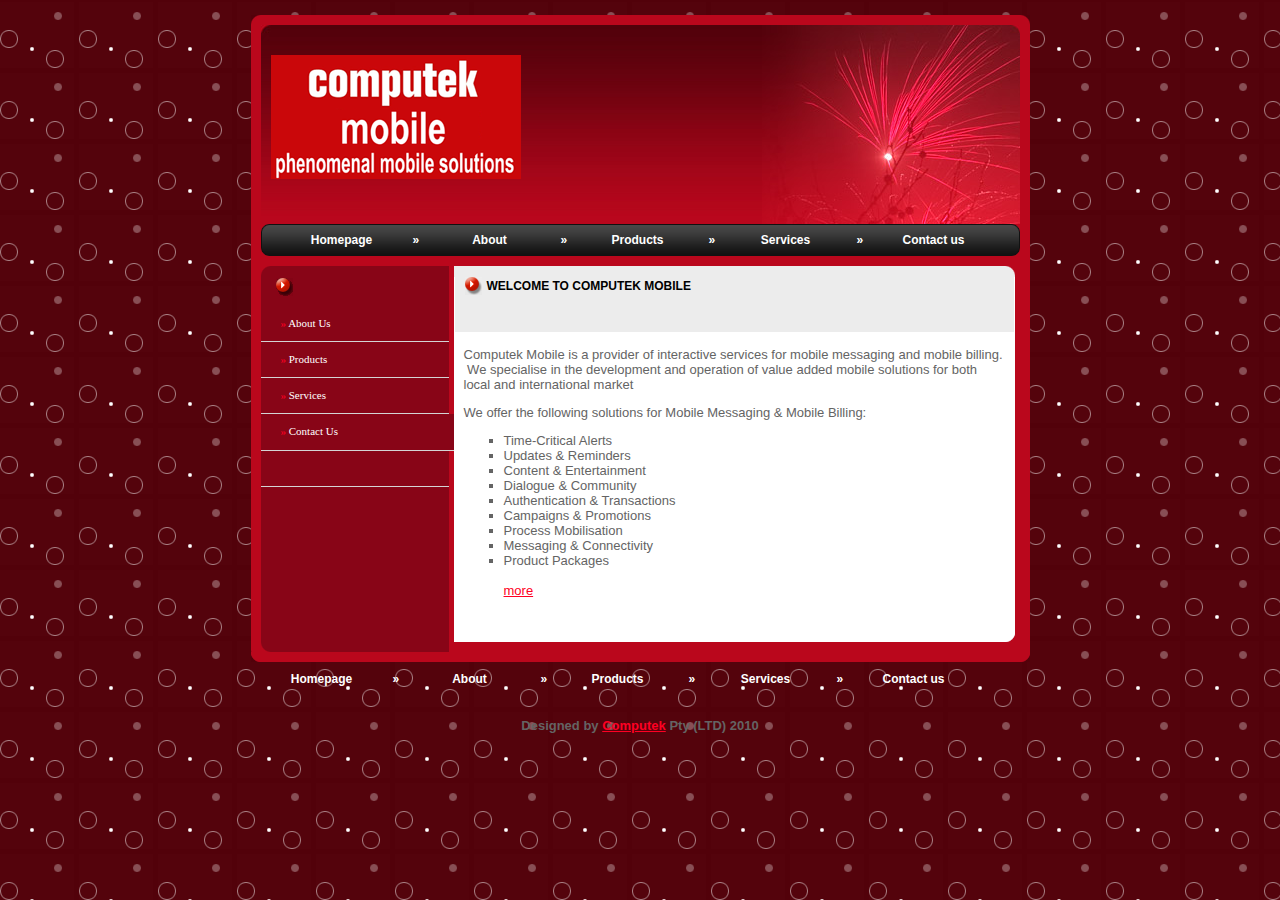
<file: premiumsms/index.html>
<!DOCTYPE html PUBLIC "-//W3C//DTD XHTML 1.0 Transitional//EN" "http://www.w3.org/TR/xhtml1/DTD/xhtml1-transitional.dtd">
<html xmlns="http://www.w3.org/1999/xhtml">
<head>
<meta http-equiv="Content-Type" content="text/html; charset=iso-8859-1" />
<title>.::Computek Mobile::.</title>
<link href="newyear.css" rel="stylesheet" type="text/css" />
</head>

<body>
<center>
<div id="border">
<div id="rc1"></div><div id="rc2"></div>
<div class="white">
<div id="header">
<div id="left">


</div>
<div id="center" style="background-image:url(images/header-bg.jpg); background-repeat:repeat-x;">
<div id="logo-bg"><br>
	<br>
	<img border="0" src="images/Computek_Mobile_Logo.png" width="250" height="124"></div><div id="fireworks">
 <div class="tag">&nbsp;</div>
</div>

</div>
</div>
<div id="links-bg">
<div id="left2"></div><div id="center2">
<div class="toplinks"><a href="index.html">Homepage</a></div>
<div class="sap">�</div>
<div class="toplinks"><a href="About_Us.html">About</a></div>
<div class="sap">�</div>
<div class="toplinks"><a href="Products.html">Products</a></div>
<div class="sap">�</div>
<div class="toplinks"><a href="Services.html">Services</a></div>
<div class="sap">�</div>
<div class="toplinks">
	<a href="Contact_Us.html">Contact us</a></div>
</div><div id="right3"></div>
</div>
</div>
	<div class="white2"><div class="white">

	<div id="left10">
	<div id="rc5"><div class="heading2">&nbsp;</div></div>
	<div class="quicklinks">� <a href="About_Us.html">About 
		Us</a></div>
	<div class="quicklinks">� <a href="Products.html">Products</a></div>
	<div class="quicklinks">� <a href="Services.html">Services</a></div>
	<div class="quicklinks" style="width: 178px; height: 36px">� 
		<a href="Contact_Us.html">Contact Us</a></div>
	<div class="quicklinks">&nbsp;</div>
	</div>

	<div id="center10"></div>
	<div id="right10">
	<div style="clear:both;"><div id="rc7"></div><div id="rc-bg"></div>
	<div id="rc8"></div>
	</div>
	<div class="main2"><div class="heading" style="width: 517px; height: 55px">
		Welcome to Computek mobile</div></div>

	<div class="main">
 <div id="wrapper">
	<div id="conTent">
		<span class="box">
		<div id="in_right">
			<br>
			Computek Mobile is a provider of interactive services for mobile 
			messaging and mobile billing. &nbsp;We specialise in the development and 
			operation of value added mobile solutions for both local and 
			international market<p>We offer the following solutions for Mobile 
			Messaging &amp; Mobile Billing:</p>
			<ul type="square">
				<li>Time-Critical Alerts</li>
				<li>Updates &amp; Reminders</li>
				<li>Content &amp; Entertainment</li>
				<li>Dialogue &amp; Community</li>
				<li>Authentication &amp; Transactions</li>
				<li>Campaigns &amp; Promotions</li>
				<li>Process Mobilisation</li>
				<li>Messaging &amp; Connectivity</li>
				<li>Product Packages<br>
				<br>
				<a href="Services.html">more</a></li>
			</ul>
			</div>
		</span></div>
	</div>
	</div>
	<div style="clear:both;">
	<div id="rc12"></div><div id="rc-bg2"></div>
	<div id="rc13"></div></div><div style="height:20px;"></div>
	</div>
	</div></div>
	<div></div>
	<div id="rc10"></div><div id="rc11"></div>
	<div class="bottom">
<div class="toplinks"><a href="index.html">Homepage</a></div>
<div class="sap">�</div>
<div class="toplinks"><a href="About_Us.html">About</a></div>
<div class="sap">�</div>
<div class="toplinks"><a href="Products.html">Products</a></div>
<div class="sap">�</div>
<div class="toplinks"><a href="Services.html">Services</a></div>
<div class="sap">�</div>
<div class="toplinks">
	<a href="Contact_Us.html">Contact us</a></div>
</div>

<center>
<div style="height:28px; line-height:28px; width:779px; clear:left;"><strong>Designed by 
	<a href="http://www.computek.co.za">Computek</a> Pty (LTD) 2010</strong></div></center>
</div>

</center>
</body>
</html>
</file>
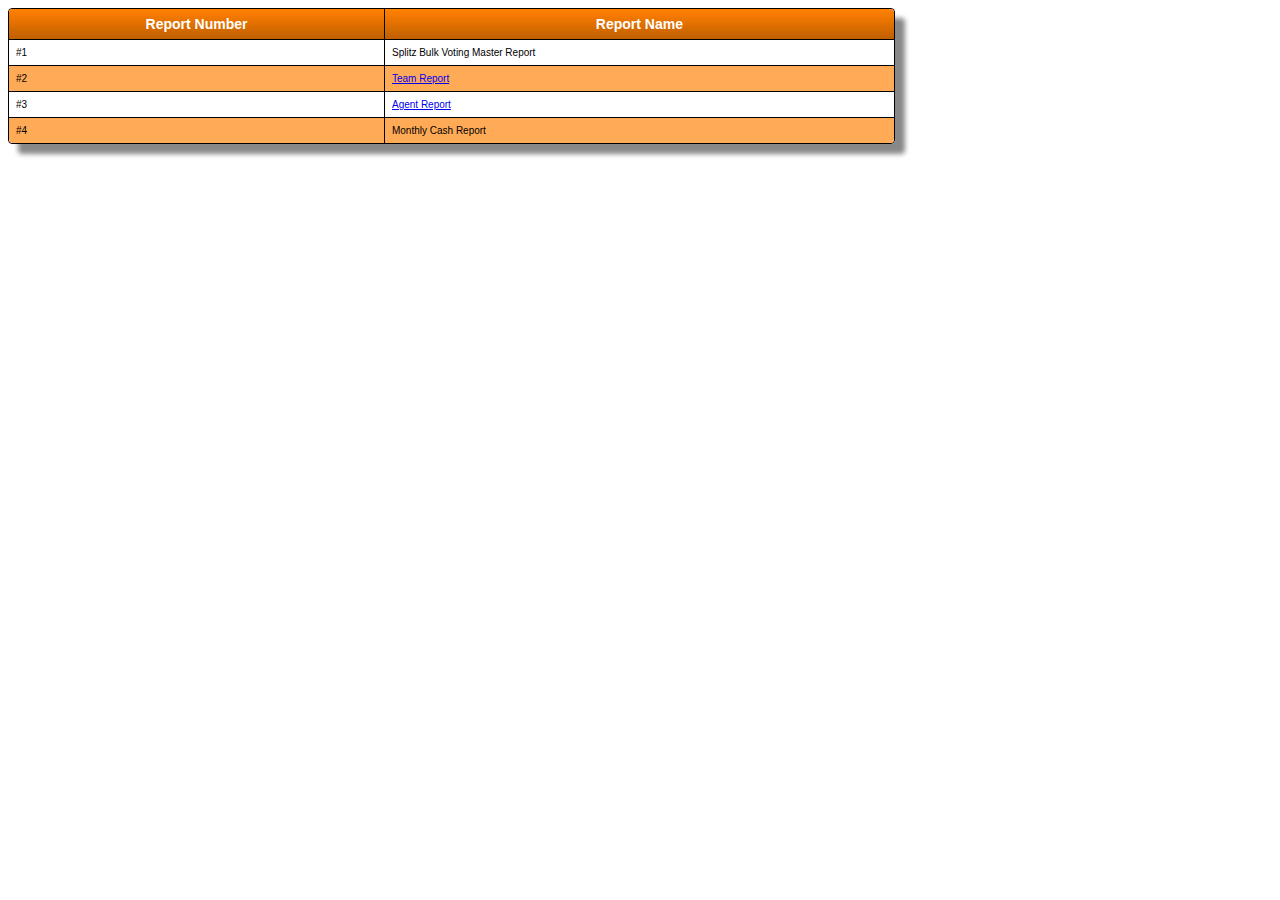
<file: bam_bulk_votes/reports/index.html>
<!DOCTYPE html>
<!--
To change this license header, choose License Headers in Project Properties.
To change this template file, choose Tools | Templates
and open the template in the editor.
-->
<html>
    <head>
        <title>TODO supply a title</title>
        <meta charset="UTF-8">
        <meta name="viewport" content="width=device-width, initial-scale=1.0">
        <link href="tablestyle.css" rel="stylesheet" type="text/css" />
    </head>
    <body>
       <div class="CSSTableGenerator" >
                <table >
                    <tr>
                        <td>
                           Report Number
                        </td>
                        <td >
                            Report Name
                        </td>
                 
                    </tr>
                    <tr>
                        <td >
                            #1
                        </td>
                        <td>
                           Splitz Bulk Voting Master Report
                        </td>
                        
                    </tr>
                    <tr>
                        <td >
                            #2
                        </td>
                        <td>
                            <a href="team_report_filter.php">Team Report</a>
                        </td>
                       
                    </tr>
                    <tr>
                        <td >
                            #3
                        </td>
                        <td>
                            <a href="userid_report_filter.php"> Agent Report</a>
                        </td>
                        
                    </tr>
                    <tr>
                        <td >
                          #4 
                        </td>
                        <td>
                            Monthly Cash Report
                        </td>
                       
                    </tr>
                </table>
            </div>
            
    </body>
</html>
</file>
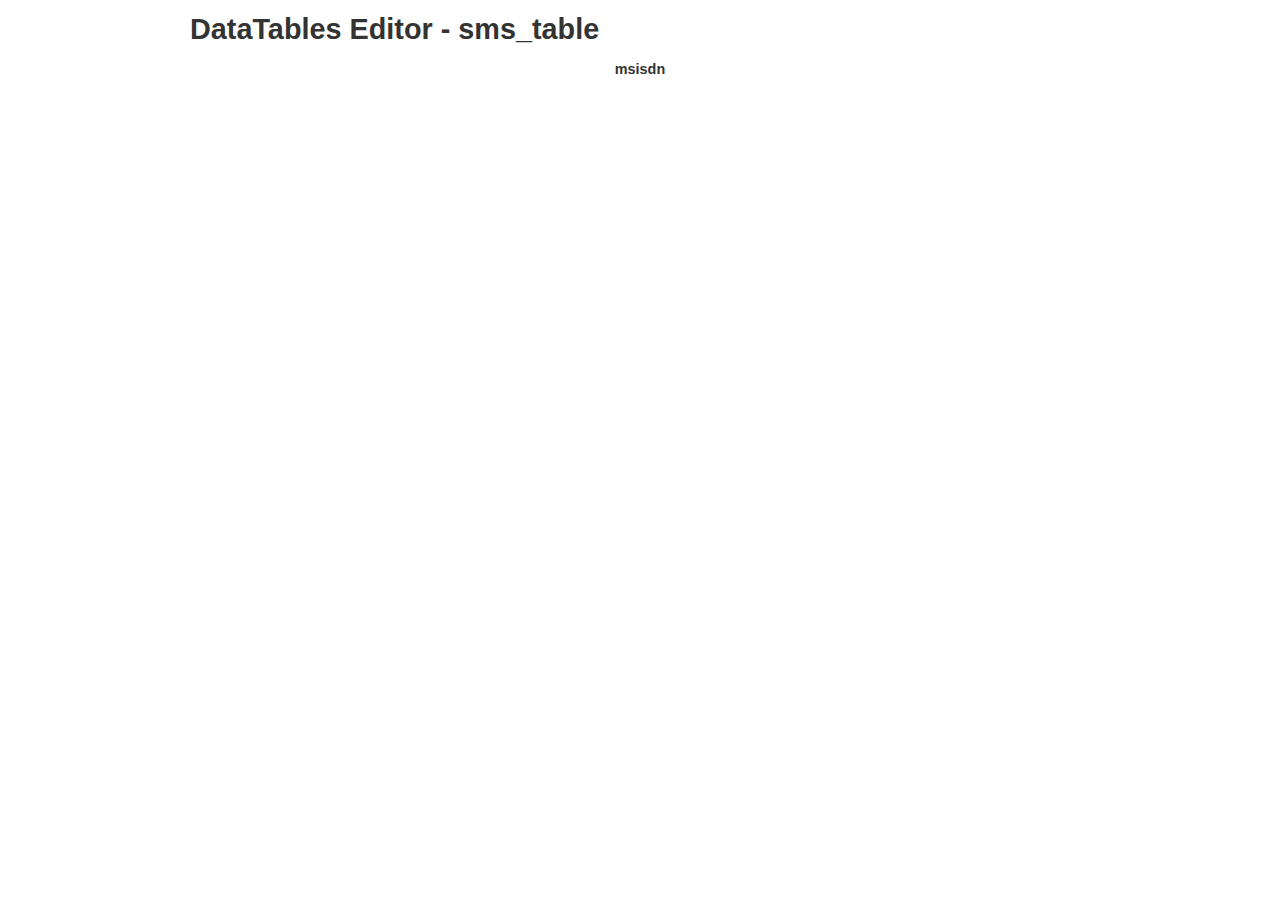
<file: bulksms/sms_table.html>
<!doctype html>
<html>
	<head>
		<meta http-equiv="content-type" content="text/html; charset=utf-8" />
		
		<title>DataTables Editor - sms_table</title>

		<link rel="stylesheet" type="text/css" href="css/demo.css">
		<link rel="stylesheet" type="text/css" href="https://cdn.datatables.net/1.10.7/css/jquery.dataTables.css">
		<link rel="stylesheet" type="text/css" href="https://cdn.datatables.net/tabletools/2.2.4/css/dataTables.tableTools.css">
		<link rel="stylesheet" type="text/css" href="css/dataTables.editor.css">

		<script type="text/javascript" charset="utf-8" src="https://code.jquery.com/jquery-1.11.2.js"></script>
		<script type="text/javascript" charset="utf-8" src="https://cdn.datatables.net/1.10.7/js/jquery.dataTables.min.js"></script>
		<script type="text/javascript" charset="utf-8" src="https://cdn.datatables.net/tabletools/2.2.4/js/dataTables.tableTools.min.js"></script>
		<script type="text/javascript" charset="utf-8" src="js/dataTables.editor.min.js"></script>
		<script type="text/javascript" charset="utf-8" src="js/table.sms_table.js"></script>
	</head>
	<body>
		<div class="container">
			<h1>
				DataTables Editor - sms_table
			</h1>
			
			<table cellpadding="0" cellspacing="0" border="0" class="display" id="sms_table" width="100%">
				<thead>
					<tr>
						<th>msisdn</th>
					</tr>
				</thead>
			</table>

		</div>
	</body>
</html>
</file>
<file: premiumsms/newyear.css>
body{
font: normal small Arial, Helvetica, sans-serif;
color: #646464;
text-align:justify;
font-size:13px;
margin-top:15px;
margin-left:0px;
margin-right:0px;
margin-bottom:15px;
background-image:url(images/bg.gif);
}
#links-bg{width:759px;margin-left:10px; height:32px; line-height:32px;}
#left2{
	width:10px;
	float:left;
	font-size:1px;
	background-image:url(images/rc9.gif); background-repeat:no-repeat;
	height:32px;
}
#center2{
	width:739px;
	float:left;
	background-image:url(images/links-bg.gif); background-repeat:repeat-x;
	height:32px;
}
#right3{
	width:10px;
	float:left;
	font-size:1px;
	background-image:url(images/rc10.gif); background-repeat:no-repeat;
	height:32px;
}
.toplinks
{width:142px;
text-align:center;
float:left;}
.toplinks a
{color:#ffffff;
font-size:12px;
font-weight:bold;
text-decoration:none;}
.toplinks a:hover
{color:#D90009;
text-decoration:none;}
.sap{color:#ffffff;
font-size:12px;
font-weight:bold;
width:6px;
text-align:center;
float:left;}
#logo-bg
{width:300px;
float:left;
height:187px;}
#fireworks
{width:449px;
float:left;
background-image:url(images/fireworks.jpg); background-repeat:no-repeat; background-position:right;
height:199px;}
#border{
width:779px;
text-align:left;
}
#rc1
{width:768px;
height:10px;
font-size:1px;
background-image:url(images/rc1.gif); background-repeat:no-repeat;
float:left;
background-color:#BA071C;}
#rc2
{width:11px;
height:10px;
font-size:1px;
background-image:url(images/rc2.gif); background-repeat:no-repeat;
float:left;
background-color:#BA071C;}
.white
{background-image:url(images/bg2.gif); background-repeat:repeat-y;
width:779px;
float:left;}
.white2
{background-image:url(images/rc6.gif); background-repeat:no-repeat; background-position:bottom left;
padding-bottom:10px;
background-color:#BA071C;
float:left;}
#header
{height:199px; margin-left:10px; width:759px;}
#left{
	width:10px;
	float:left;
	font-size:1px;
	background-image:url(images/big-rc1.jpg); background-repeat:no-repeat;
	height:199px;
}
#center{
	width:749px;
	float:left;
	height:199px;
}
#right2{
	width:579px;
	float:right;}
.name{
font-family:"trebuchet ms";
font-size:32px;
text-transform:uppercase;
padding-left:15px;
padding-top:60px;
color:#ffffff;
}
.tag
{
	font-size:19px;
	font-family:"trebuchet ms";
	color:#ffffff;
	padding-top:90px;
}
.tag2
{
	font-size:12px;
	font-family:"trebuchet ms";
	color:#ffffff;
	padding-left:16px;
	font-weight:bold;
}

.quicklinks{
padding-left:20px;
line-height:35px;
font-size:11px;
background-color:#880517;
color:#FF0023;
font-family:tahoma;
height:35px;
clear:left;
border-bottom:1px solid #D4D4D4;
}
.quicklinks a{
color:#ffffff;
text-decoration:none;
}
.quicklinks a:hover{
color:#FF0023;
text-decoration:none;
}
.bottom
{height:40px;
text-align:center;
padding-top:10px;
width:779px;
float:left;}
a
{color:#FF0023;
text-decoration:underline;}
a:hover
{color:#FF0023;
text-decoration:none;}
.sap2
{color:#ffffff;
float:left;
height:30px;
line-height:30px;
width:1px;}
.bottomlinks{
color:#ffffff;
float:left;
height:30px;
width:153px;
line-height:30px;
}
.bottomlinks a
{color:#ffffff;
text-decoration:none;}
.bottomlinks a:hover{
color:#FF0023;
text-decoration:none;
}
.main
{padding-left:10px;
padding-right:10px;
background-color:#ffffff;
width:541px;
float:left;
}
.main2
{padding-left:10px;
padding-right:10px;
background-color:#ECECEC;
border-left:1px solid #ffffff;border-right:1px solid #ffffff;
width:539px;
float:left;
}
.heading
{color:#000000;
font-weight:bold;
text-transform:uppercase;
padding-left:22px;
background-image:url(images/bullet.gif); background-repeat:no-repeat;
height:29px;
line-height:18px;
font-size:12px;}
.heading2
{color:#FF0023;
font-weight:bold;
text-transform:uppercase;
padding-left:22px;
background-image:url(images/bullet2.gif); background-repeat:no-repeat; background-position:left center;
height:40px;
line-height:40px;
font-size:12px;}
#rc5
{width:173px;
background-image:url(images/rc5.gif); background-repeat:no-repeat;
padding-left:15px;
background-color:#880517;
float:left;}
#rc7
{width:11px;
background-color:#ECECEC;
font-size:1px;
height:11px;
float:left;}
#rc-bg
{width:539px;
float:left;
font-size:1px;
background-color:#ECECEC;
height:11px;}
#rc8
{background-image:url(images/rc8.gif); background-repeat:no-repeat;
width:11px;
height:11px;
font-size:1px;
background-color:#ECE6D8;
float:left;}
#left10{width:188px;
padding-left:10px;
background-color:#BA071C;
padding-top:10px;
float:left;}
#center10{width:5px;
padding-top:10px;
background-color:#BA071C;
font-size:1px;
float:left;
height:10px;}
#right10{width:576px;
padding-top:10px;
background-color:#BA071C;
float:left;}
#rc10
{width:768px;
height:10px;
font-size:1px;
background-image:url(images/rc3.gif); background-repeat:no-repeat;background-position:bottom left;
float:left;
background-color:#BA071C;}
#rc11
{width:11px;
height:10px;
font-size:1px;
background-image:url(images/rc4.gif); background-repeat:no-repeat; background-position:bottom;
float:left;}
#rc12
{
background-color:#ffffff;
width:11px;
font-size:1px;
padding-top:20px;
height:11px;
float:left;}
#rc-bg2
{width:539px;
float:left;
font-size:1px;
padding-top:20px;
background-color:#ffffff;
height:11px;}
#rc13
{background-image:url(images/rc11.gif); background-repeat:no-repeat; background-position:bottom;
width:11px;
height:11px;
font-size:1px;
padding-top:20px;
background-color:#ffffff;
float:left;}
</file>
<file: bam_bulk_votes/reports/tablestyle.css>
.CSSTableGenerator {
	margin:0px;padding:0px;
	width:70%;
	box-shadow: 10px 10px 5px #888888;
	border:1px solid #000000;
	
	-moz-border-radius-bottomleft:4px;
	-webkit-border-bottom-left-radius:4px;
	border-bottom-left-radius:4px;
	
	-moz-border-radius-bottomright:4px;
	-webkit-border-bottom-right-radius:4px;
	border-bottom-right-radius:4px;
	
	-moz-border-radius-topright:4px;
	-webkit-border-top-right-radius:4px;
	border-top-right-radius:4px;
	
	-moz-border-radius-topleft:4px;
	-webkit-border-top-left-radius:4px;
	border-top-left-radius:4px;
}.CSSTableGenerator table{
    border-collapse: collapse;
        border-spacing: 0;
	width:100%;
	height:70%;
	margin:0px;padding:0px;
}.CSSTableGenerator tr:last-child td:last-child {
	-moz-border-radius-bottomright:4px;
	-webkit-border-bottom-right-radius:4px;
	border-bottom-right-radius:4px;
}
.CSSTableGenerator table tr:first-child td:first-child {
	-moz-border-radius-topleft:4px;
	-webkit-border-top-left-radius:4px;
	border-top-left-radius:4px;
}
.CSSTableGenerator table tr:first-child td:last-child {
	-moz-border-radius-topright:4px;
	-webkit-border-top-right-radius:4px;
	border-top-right-radius:4px;
}.CSSTableGenerator tr:last-child td:first-child{
	-moz-border-radius-bottomleft:4px;
	-webkit-border-bottom-left-radius:4px;
	border-bottom-left-radius:4px;
}.CSSTableGenerator tr:hover td{
	
}
.CSSTableGenerator tr:nth-child(odd){ background-color:#ffaa56; }
.CSSTableGenerator tr:nth-child(even)    { background-color:#ffffff; }.CSSTableGenerator td{
	vertical-align:middle;
	
	
	border:1px solid #000000;
	border-width:0px 1px 1px 0px;
	text-align:left;
	padding:7px;
	font-size:10px;
	font-family:Arial;
	font-weight:normal;
	color:#000000;
}.CSSTableGenerator tr:last-child td{
	border-width:0px 1px 0px 0px;
}.CSSTableGenerator tr td:last-child{
	border-width:0px 0px 1px 0px;
}.CSSTableGenerator tr:last-child td:last-child{
	border-width:0px 0px 0px 0px;
}
.CSSTableGenerator tr:first-child td{
		background:-o-linear-gradient(bottom, #ff7f00 5%, #bf5f00 100%);	background:-webkit-gradient( linear, left top, left bottom, color-stop(0.05, #ff7f00), color-stop(1, #bf5f00) );
	background:-moz-linear-gradient( center top, #ff7f00 5%, #bf5f00 100% );
	filter:progid:DXImageTransform.Microsoft.gradient(startColorstr="#ff7f00", endColorstr="#bf5f00");	background: -o-linear-gradient(top,#ff7f00,bf5f00);

	background-color:#ff7f00;
	border:0px solid #000000;
	text-align:center;
	border-width:0px 0px 1px 1px;
	font-size:14px;
	font-family:Arial;
	font-weight:bold;
	color:#ffffff;
}
.CSSTableGenerator tr:first-child:hover td{
	background:-o-linear-gradient(bottom, #ff7f00 5%, #bf5f00 100%);	background:-webkit-gradient( linear, left top, left bottom, color-stop(0.05, #ff7f00), color-stop(1, #bf5f00) );
	background:-moz-linear-gradient( center top, #ff7f00 5%, #bf5f00 100% );
	filter:progid:DXImageTransform.Microsoft.gradient(startColorstr="#ff7f00", endColorstr="#bf5f00");	background: -o-linear-gradient(top,#ff7f00,bf5f00);

	background-color:#ff7f00;
}
.CSSTableGenerator tr:first-child td:first-child{
	border-width:0px 0px 1px 0px;
}
.CSSTableGenerator tr:first-child td:last-child{
	border-width:0px 0px 1px 1px;
}
</file>
<file: bulksms/css/demo.css>
@import url(http://fonts.googleapis.com/css?family=Raleway:100);

body {
	font: 90%/1.45em "Helvetica Neue", HelveticaNeue, Arial, Helvetica, sans-serif;
	margin: 0;
	padding: 0;
	color: #333;
	background-color: #fff;
}


div.container {
	max-width: 900px;
	margin: 0 auto;
}


a {
	cursor: pointer;
	color: #3174c7;
	text-decoration: none;
}

a:hover {
	text-decoration: underline;
}

div.toc ul {
	color: #4E6CA3;
	list-style-type: none;
	padding-left: 0;
}

div.toc li {
	padding: 0.2em 1em;
	border-left: 4px solid transparent;
	border-bottom: 1px solid #e6e6e6;
}

div.toc li.active {
	border-left: 4px solid #458ae0;
}


div.toc li:first-child {
	border-top: 1px solid #efefef;
}

div.toc li:last-child {
	border-bottom: 1px solid #efefef;
}


div.epilogue {
	text-align: center;
}

p.copyright {
	font-size: 0.8em;
	padding-bottom: 2em;
	margin-bottom: 0;
}

.clear {
	clear: both;
	height: 0;
}


div.info {
	margin-bottom: 2em;

	-webkit-column-count: 2;
	   -moz-column-count: 2;
	    -ms-column-count: 2;
	     -o-column-count: 2;
	column-count: 2;


	-webkit-column-rule: 1px solid #F3F3F3;
	   -moz-column-rule: 1px solid #F3F3F3;
	    -ms-column-rule: 1px solid #F3F3F3;
	     -o-column-rule: 1px solid #F3F3F3;
	column-rule: 1px solid #F3F3F3;
}

div.info > * {
	-webkit-column-break-inside: avoid;
	break-inside: avoid;
}

div.info li {
	margin-top: 0.75em;
}

div.info p:first-child {
	margin-top: 0;
}

div.footer {
	position: relative;
	margin-top: 3em;
	border-top: 1px solid #999;
	background-color: #eee;
}

div.footer > div.liner {
	max-width: 960px;
	margin: 0 auto;
}

div.footer > div.gradient {
	position: absolute;
	top: 0;
	left: 0;
	width: 100%;
	height: 6px;

	background: -moz-linear-gradient(top, rgba(0,0,0,0.2) 0%, rgba(0,0,0,0) 100%); /* FF3.6+ */
	background: -webkit-gradient(linear, left top, left bottom, color-stop(0%,rgba(0,0,0,0.2)), color-stop(100%,rgba(0,0,0,0))); /* Chrome,Safari4+ */
	background: -webkit-linear-gradient(top, rgba(0,0,0,0.2) 0%,rgba(0,0,0,0) 100%); /* Chrome10+,Safari5.1+ */
	background: -o-linear-gradient(top, rgba(0,0,0,0.2) 0%,rgba(0,0,0,0) 100%); /* Opera 11.10+ */
	background: -ms-linear-gradient(top, rgba(0,0,0,0.2) 0%,rgba(0,0,0,0) 100%); /* IE10+ */
	background: linear-gradient(to bottom, rgba(0,0,0,0.2) 0%,rgba(0,0,0,0) 100%); /* W3C */
	filter: progid:DXImageTransform.Microsoft.gradient( startColorstr='#a6000000', endColorstr='#00000000',GradientType=0 ); /* IE6-9 */
}

div.toc {
	-webkit-column-count: 2;
	   -moz-column-count: 2;
	    -ms-column-count: 2;
	     -o-column-count: 2;
	column-count: 2;
}

div.toc-group {
	display: inline-block;
	width: 100%;
}

div.box {
	overflow: auto;
	height: 8em;
	padding: 1em;
	color: #444;
	background-color: #fcfcfc;
	border: 1px solid #e0e0e0;
	margin-bottom: 2em;
}


code {
	font-family: "Source Code Pro", Consolas, Menlo, Monaco, "Courier New", monospace;
	padding: 1px 4px;
	font-size: 0.8em;

	color: #444;
	background-color: #fcfcfc;

	border: 1px solid #e0e0e0;
	-webkit-border-radius: 3px;
	   -moz-border-radius: 3px;
	        border-radius: 3px;
}

code > span {
	border-left: 1px solid rgba( 0, 0, 0, 0.2 );
	margin-left: 4px;
	padding-left: 4px;
	opacity: 0.5;
}

code.option {
	color: #D14; /* red */
	background-color: #fcf6f8;
	border: 1px solid #f7d6df;
}

code.path {
	color: #095c05; /* dark green */
	border: 1px solid #D6E9C6;
}

code.tag {
	color: #a1a713; /* yellow */
	background-color: #f7f8e6;
	border: 1px solid #D6E9C6;
}

code.api {
	color: #0c199c; /* dark blue */
	background-color: #f4f5fc;
	border: 1px solid #c6cbe9;
}

code.type {
	color: #d119cf; /* purple */
	background-color: #faebfa;
	border: 1px solid #f3aef2;
}

code.event {
	color: #2a839e; /* deep aqua */
	background-color: #f5fafb;
	border: 1px solid #a8ddec;
}

code.string {
	color: #e8941e; /* orange */
	background-color: #fcf8f1;
	border: 1px solid #f7e4c9;
}

code.field {
	color: #ad1ee8; /* purple */
	background-color: #f9f1fc;
	border: 1px solid #ebc9f7;
}

code.multiline {
	display: inline-block;
	width: 95%;
}


ul.tabs {
	position: relative;
	top: 1px;
	height: 40px;
	margin: 20px 20px 0 0;
}


ul.tabs li {
	display: block;
	float: left;
	padding: 0 15px;
	height: 40px;
	font-size: 1.2em;
	margin: 0 5px;
	cursor: pointer;
	line-height: 40px;
	color: #121e32;
	border: 1px solid white;
	border-bottom: none;
	margin-top: -1px;
}

ul.tabs li.active {
	border: 1px solid #ccc;
	border-bottom: 1px solid white;
	margin-top: 0;
	border-top-left-radius: 5px;
	border-top-right-radius: 5px;
}

ul.tabs li:hover {
	background-color: #fafafa;
}

ul.tabs li.active:hover {
	background-color: white;
}

div.tabs {
	clear: both;
}

div.tabs>div {
	padding: 0 15px;
	border: 1px solid #ccc;
	margin-top: 1px;
	display: none;
	border-radius: 5px;
	box-shadow: 2px 2px 2px #bbb;
}

div.tabs>div h1 {
	border-bottom: none;
	margin-top: 1em;
}

div.column_half {
	float: left;
	width: 49%;
	padding-right: 1%;
}


@media only screen and (max-width : 979px) {
	div.container,
	div.footer {
		padding: 0 1em;
	}
}

@media
	screen and (max-width : 767px),
	screen and (max-width : 768px) and (orientation: portrait) {
	div.info {
		-webkit-column-count: 1;
		   -moz-column-count: 1;
		    -ms-column-count: 1;
		     -o-column-count: 1;
		column-count: 1;
	}

	div.toc {
		-webkit-column-count: 1;
		   -moz-column-count: 1;
		    -ms-column-count: 1;
		     -o-column-count: 1;
		column-count: 1;
	}

	h1 span {
		display: block;
	}
}
</file>
<file: bulksms/css/dataTables.editor.css>
div.DTE {
  position: relative;
}
div.DTE div.DTE_Processing_Indicator {
  position: absolute;
  top: 10px;
  right: 13px;
  height: 32px;
  width: 32px;
  background: url("../images/ajax-loader.gif") no-repeat top left;
  display: none;
  z-index: 20;
}
div.DTE div.DTE_Header {
  position: absolute;
  top: 0;
  left: 0;
  height: 50px;
  width: 100%;
  background-color: #f3f3f3;
  border-bottom: 1px solid #ddd;
  padding: 16px 10px 2px 16px;
  font-size: 1.3em;
  -webkit-box-sizing: border-box;
  -moz-box-sizing: border-box;
  box-sizing: border-box;
}
div.DTE div.DTE_Footer {
  position: absolute;
  bottom: 0;
  left: 0;
  height: 50px;
  width: 100%;
  background-color: #f3f3f3;
  border-top: 1px solid #ddd;
  padding: 10px;
  -webkit-box-sizing: border-box;
  -moz-box-sizing: border-box;
  box-sizing: border-box;
}
div.DTE div.DTE_Form_Info {
  margin-bottom: 0.5em;
  display: none;
}
div.DTE div.DTE_Form_Content {
  position: relative;
  padding: 10px;
}
div.DTE div.DTE_Form_Error {
  float: left;
  padding: 5px;
  display: none;
  color: #b11f1f;
}
div.DTE button.DTE_Button,
div.DTE div.DTE_Form_Buttons button {
  position: relative;
  text-align: center;
  display: block;
  margin-top: 0;
  padding: 5px 15px;
  cursor: pointer;
  float: right;
  font-size: 14px;
  text-shadow: 0 1px 0 white;
  border: 1px solid #999;
  -webkit-border-radius: 4px;
  -moz-border-radius: 4px;
  -ms-border-radius: 4px;
  -o-border-radius: 4px;
  border-radius: 4px;
  -webkit-box-shadow: 1px 1px 3px #cccccc;
  -moz-box-shadow: 1px 1px 3px #cccccc;
  box-shadow: 1px 1px 3px #cccccc;
  background-color: #f9f9f9 100%;
  /* Fallback */
  background-image: -webkit-linear-gradient(top, white 0%, #eeeeee 65%, #f9f9f9 100%);
  /* Chrome 10+, Saf5.1+, iOS 5+ */
  background-image: -moz-linear-gradient(top, white 0%, #eeeeee 65%, #f9f9f9 100%);
  /* FF3.6 */
  background-image: -ms-linear-gradient(top, white 0%, #eeeeee 65%, #f9f9f9 100%);
  /* IE10 */
  background-image: -o-linear-gradient(top, white 0%, #eeeeee 65%, #f9f9f9 100%);
  /* Opera 11.10+ */
  background-image: linear-gradient(top, white 0%, #eeeeee 65%, #f9f9f9 100%);
  filter: progid:DXImageTransform.Microsoft.gradient(GradientType=0,StartColorStr='white', EndColorStr='#f9f9f9');
}
div.DTE button.DTE_Button:hover,
div.DTE div.DTE_Form_Buttons button:hover {
  border: 1px solid #666;
  -webkit-box-shadow: 1px 1px 3px #999999;
  -moz-box-shadow: 1px 1px 3px #999999;
  box-shadow: 1px 1px 3px #999999;
  background-color: #f4f4f4 100%;
  /* Fallback */
  background-image: -webkit-linear-gradient(top, #f3f3f3 0%, #dbdbdb 65%, #f4f4f4 100%);
  /* Chrome 10+, Saf5.1+, iOS 5+ */
  background-image: -moz-linear-gradient(top, #f3f3f3 0%, #dbdbdb 65%, #f4f4f4 100%);
  /* FF3.6 */
  background-image: -ms-linear-gradient(top, #f3f3f3 0%, #dbdbdb 65%, #f4f4f4 100%);
  /* IE10 */
  background-image: -o-linear-gradient(top, #f3f3f3 0%, #dbdbdb 65%, #f4f4f4 100%);
  /* Opera 11.10+ */
  background-image: linear-gradient(top, #f3f3f3 0%, #dbdbdb 65%, #f4f4f4 100%);
  filter: progid:DXImageTransform.Microsoft.gradient(GradientType=0,StartColorStr='#f3f3f3', EndColorStr='#f4f4f4');
}
div.DTE button.DTE_Button:active,
div.DTE div.DTE_Form_Buttons button:active {
  -webkit-box-shadow: inset 1px 1px 3px #999999;
  -moz-box-shadow: inset 1px 1px 3px #999999;
  box-shadow: inset 1px 1px 3px #999999;
}
div.DTE button.DTE_Button:focus,
div.DTE div.DTE_Form_Buttons button:focus {
  border: 1px solid #426c9e;
  text-shadow: 0 1px 0 #c4def1;
  background-color: #a3d0ef 100%;
  /* Fallback */
  background-image: -webkit-linear-gradient(top, #a3d0ef 0%, #79ace9 65%, #a3d0ef 100%);
  /* Chrome 10+, Saf5.1+, iOS 5+ */
  background-image: -moz-linear-gradient(top, #a3d0ef 0%, #79ace9 65%, #a3d0ef 100%);
  /* FF3.6 */
  background-image: -ms-linear-gradient(top, #a3d0ef 0%, #79ace9 65%, #a3d0ef 100%);
  /* IE10 */
  background-image: -o-linear-gradient(top, #a3d0ef 0%, #79ace9 65%, #a3d0ef 100%);
  /* Opera 11.10+ */
  background-image: linear-gradient(top, #a3d0ef 0%, #79ace9 65%, #a3d0ef 100%);
  filter: progid:DXImageTransform.Microsoft.gradient(GradientType=0,StartColorStr='#a3d0ef', EndColorStr='#a3d0ef');
  outline: none;
}
div.DTE button.DTE_Button:focus:after,
div.DTE div.DTE_Form_Buttons button:focus:after {
  position: absolute;
  top: 0;
  left: 0;
  right: 0;
  bottom: 0;
  background: white;
  display: block;
  content: " ";
  -webkit-animation-duration: 1s;
  -webkit-animation-name: buttonPulse;
  -webkit-animation-fill-mode: forwards;
  -webkit-animation-iteration-count: infinite;
  -webkit-animation-timing-function: linear;
  -webkit-animation-direction: alternate;
  -moz-animation-duration: 1s;
  -moz-animation-name: buttonPulse;
  -moz-animation-fill-mode: forwards;
  -moz-animation-iteration-count: infinite;
  -moz-animation-timing-function: linear;
  -moz-animation-direction: alternate;
  -o-animation-duration: 1s;
  -o-animation-name: buttonPulse;
  -o-animation-fill-mode: forwards;
  -o-animation-iteration-count: infinite;
  -o-animation-timing-function: linear;
  -o-animation-direction: alternate;
  animation-duration: 1s;
  animation-name: buttonPulse;
  animation-fill-mode: forwards;
  animation-iteration-count: infinite;
  animation-timing-function: linear;
  animation-direction: alternate;
}
div.DTE.DTE_Action_Remove div.DTE_Body_Content {
  text-align: center;
  padding: 20px 0;
}

@-webkit-keyframes buttonPulse {
  0% {
    opacity: 0;
  }

  100% {
    opacity: 0.2;
  }
}

@-moz-keyframes buttonPulse {
  0% {
    opacity: 0;
  }

  100% {
    opacity: 0.2;
  }
}

@-o-keyframes buttonPulse {
  0% {
    opacity: 0;
  }

  100% {
    opacity: 0.2;
  }
}

@keyframes buttonPulse {
  0% {
    opacity: 0;
  }

  100% {
    opacity: 0.2;
  }
}

div.DTTT_container {
  float: left;
}

div.DTE_Field input,
div.DTE_Field textarea {
  box-sizing: border-box;
  background-color: white;
  -webkit-transition: background-color ease-in-out .15s;
  transition: background-color ease-in-out .15s;
}
div.DTE_Field input:focus,
div.DTE_Field textarea:focus {
  background-color: #ffffee;
}
div.DTE_Field input[type="color"],
div.DTE_Field input[type="date"],
div.DTE_Field input[type="datetime"],
div.DTE_Field input[type="datetime-local"],
div.DTE_Field input[type="email"],
div.DTE_Field input[type="month"],
div.DTE_Field input[type="number"],
div.DTE_Field input[type="password"],
div.DTE_Field input[type="search"],
div.DTE_Field input[type="tel"],
div.DTE_Field input[type="text"],
div.DTE_Field input[type="time"],
div.DTE_Field input[type="url"],
div.DTE_Field input[type="week"] {
  padding: 6px 4px;
  width: 100%;
}
div.DTE_Field div.DTE_Field_Info,
div.DTE_Field div.DTE_Field_Message {
  font-size: 11px;
  line-height: 1em;
}
div.DTE_Field div.DTE_Field_Error {
  font-size: 11px;
  line-height: 1em;
  display: none;
  color: red;
  margin-top: 5px;
}

div.DTE_Field_Type_textarea textarea {
  padding: 3px;
  width: 100%;
  height: 80px;
}

div.DTE_Field.DTE_Field_Type_date img {
  vertical-align: middle;
  cursor: pointer;
  *cursor: hand;
}
div.DTE_Field.DTE_Field_Type_date input.jqueryui {
  width: 87%;
  margin-right: 6px;
}

div.DTE_Field_Type_checkbox div.DTE_Field_Input > div > div,
div.DTE_Field_Type_radio div.DTE_Field_Input > div > div {
  margin-bottom: 0.25em;
}
div.DTE_Field_Type_checkbox div.DTE_Field_Input > div > div:last-child,
div.DTE_Field_Type_radio div.DTE_Field_Input > div > div:last-child {
  margin-bottom: 0;
}
div.DTE_Field_Type_checkbox div.DTE_Field_Input > div > div label,
div.DTE_Field_Type_radio div.DTE_Field_Input > div > div label {
  margin-left: 0.75em;
  vertical-align: middle;
}

div.DTE_Body {
  padding: 50px 0;
}
div.DTE_Body div.DTE_Body_Content {
  position: relative;
  overflow: auto;
}
div.DTE_Body div.DTE_Body_Content div.DTE_Form_Info {
  padding: 1em 1em 0 1em;
  margin: 0;
}
div.DTE_Body div.DTE_Body_Content div.DTE_Field {
  position: relative;
  zoom: 1;
  clear: both;
  padding: 5px 20%;
  border: 1px solid transparent;
}
div.DTE_Body div.DTE_Body_Content div.DTE_Field:after {
  display: block;
  content: ".";
  height: 0;
  line-height: 0;
  clear: both;
  visibility: hidden;
}
div.DTE_Body div.DTE_Body_Content div.DTE_Field:hover {
  background-color: #f9f9f9;
  border: 1px solid #f3f3f3;
}
div.DTE_Body div.DTE_Body_Content div.DTE_Field > label {
  float: left;
  width: 40%;
  padding-top: 6px;
}
div.DTE_Body div.DTE_Body_Content div.DTE_Field > div.DTE_Field_Input {
  float: right;
  width: 60%;
}

html[dir="rtl"] div.DTE_Body div.DTE_Body_Content div.DTE_Field > label {
  float: right;
}
html[dir="rtl"] div.DTE_Body div.DTE_Body_Content div.DTE_Field > div.DTE_Field_Input {
  float: left;
}
html[dir="rtl"] div.DTE div.DTE_Form_Buttons button {
  float: left;
}

@media only screen and (max-width: 768px) {
  div.DTE_Body div.DTE_Body_Content div.DTE_Field {
    padding: 5px 10%;
  }
}
@media only screen and (max-width: 640px) {
  div.DTE_Body div.DTE_Body_Content div.DTE_Field {
    padding: 5px 0;
  }
}
@media only screen and (max-width: 580px) {
  div.DTE_Body div.DTE_Body_Content div.DTE_Field {
    position: relative;
    zoom: 1;
    clear: both;
    padding: 5px;
  }
  div.DTE_Body div.DTE_Body_Content div.DTE_Field > label {
    float: none;
    width: auto;
    padding-top: 0;
  }
  div.DTE_Body div.DTE_Body_Content div.DTE_Field > div.DTE_Field_Input {
    float: none;
    width: auto;
  }
}
div.DTE_Bubble {
  position: absolute;
  z-index: 11;
  margin-top: -6px;
  opacity: 0;
}
div.DTE_Bubble div.DTE_Bubble_Liner {
  position: absolute;
  bottom: 0;
  border: 1px solid black;
  width: 300px;
  margin-left: -150px;
  background-color: white;
  box-shadow: 2px 2px 7px #555;
  border-radius: 5px;
  border: 2px solid #444;
  padding: 1em;
  -webkit-box-sizing: border-box;
  -moz-box-sizing: border-box;
  box-sizing: border-box;
}
div.DTE_Bubble div.DTE_Bubble_Liner div.DTE_Bubble_Table {
  display: table;
  width: 100%;
}
div.DTE_Bubble div.DTE_Bubble_Liner div.DTE_Bubble_Table > form {
  display: table-cell;
}
div.DTE_Bubble div.DTE_Bubble_Liner div.DTE_Bubble_Table > form div.DTE_Form_Content {
  padding: 0;
}
div.DTE_Bubble div.DTE_Bubble_Liner div.DTE_Bubble_Table > form div.DTE_Form_Content div.DTE_Field {
  position: relative;
  zoom: 1;
  margin-bottom: 0.5em;
}
div.DTE_Bubble div.DTE_Bubble_Liner div.DTE_Bubble_Table > form div.DTE_Form_Content div.DTE_Field:last-child {
  margin-bottom: 0;
}
div.DTE_Bubble div.DTE_Bubble_Liner div.DTE_Bubble_Table div.DTE_Form_Buttons {
  display: table-cell;
  vertical-align: bottom;
  padding: 0 0 0 0.75em;
  width: 1%;
}
div.DTE_Bubble div.DTE_Bubble_Liner div.DTE_Header {
  border-top-left-radius: 5px;
  border-top-right-radius: 5px;
}
div.DTE_Bubble div.DTE_Bubble_Liner div.DTE_Header + div.DTE_Form_Info,
div.DTE_Bubble div.DTE_Bubble_Liner div.DTE_Header + div.DTE_Bubble_Table {
  padding-top: 42px;
}
div.DTE_Bubble div.DTE_Bubble_Liner div.DTE_Form_Error {
  float: none;
  display: none;
  padding: 0;
  margin-bottom: 0.5em;
}
div.DTE_Bubble div.DTE_Bubble_Liner div.DTE_Bubble_Close {
  position: absolute;
  top: -11px;
  right: -11px;
  width: 22px;
  height: 22px;
  border: 2px solid white;
  background-color: black;
  text-align: center;
  border-radius: 15px;
  cursor: pointer;
  *cursor: hand;
  z-index: 12;
  box-shadow: 2px 2px 6px #111;
}
div.DTE_Bubble div.DTE_Bubble_Liner div.DTE_Bubble_Close:after {
  content: '\00d7';
  color: white;
  font-weight: bold;
  font-size: 18px;
  line-height: 18px;
}
div.DTE_Bubble div.DTE_Bubble_Liner div.DTE_Bubble_Close:hover {
  background-color: #092079;
  box-shadow: 2px 2px 9px #111;
}
div.DTE_Bubble div.DTE_Bubble_Triangle {
  position: absolute;
  height: 10px;
  width: 10px;
  top: -6px;
  background-color: white;
  border: 2px solid #444;
  border-top: none;
  border-right: none;
  -webkit-transform: rotate(-45deg);
  -moz-transform: rotate(-45deg);
  -ms-transform: rotate(-45deg);
  -o-transform: rotate(-45deg);
  transform: rotate(-45deg);
}
div.DTE_Bubble.DTE_Processing div.DTE_Bubble_Liner:after {
  position: absolute;
  content: ' ';
  display: block;
  top: 12px;
  right: 18px;
  height: 12px;
  width: 17px;
  background: url("../images/ajax-loader-small.gif") no-repeat top left;
}

div.DTE_Bubble_Background {
  position: fixed;
  top: 0;
  left: 0;
  width: 100%;
  height: 100%;
  background: rgba(0, 0, 0, 0.7);
  /* Fallback */
  background: -ms-radial-gradient(center, ellipse farthest-corner, rgba(0, 0, 0, 0.3) 0%, rgba(0, 0, 0, 0.7) 100%);
  /* IE10 Consumer Preview */
  background: -moz-radial-gradient(center, ellipse farthest-corner, rgba(0, 0, 0, 0.3) 0%, rgba(0, 0, 0, 0.7) 100%);
  /* Firefox */
  background: -o-radial-gradient(center, ellipse farthest-corner, rgba(0, 0, 0, 0.3) 0%, rgba(0, 0, 0, 0.7) 100%);
  /* Opera */
  background: -webkit-gradient(radial, center center, 0, center center, 497, color-stop(0, rgba(0, 0, 0, 0.3)), color-stop(1, rgba(0, 0, 0, 0.7)));
  /* Webkit (Safari/Chrome 10) */
  background: -webkit-radial-gradient(center, ellipse farthest-corner, rgba(0, 0, 0, 0.3) 0%, rgba(0, 0, 0, 0.7) 100%);
  /* Webkit (Chrome 11+) */
  background: radial-gradient(ellipse farthest-corner at center, rgba(0, 0, 0, 0.3) 0%, rgba(0, 0, 0, 0.7) 100%);
  /* W3C Markup, IE10 Release Preview */
  z-index: 10;
}
div.DTE_Bubble_Background > div {
  position: absolute;
  top: 0;
  right: 0;
  left: 0;
  bottom: 0;
  filter: progid:DXImageTransform.Microsoft.gradient(startColorstr=#99000000, endColorstr=#99000000);
  -ms-filter: "progid:DXImageTransform.Microsoft.gradient(startColorstr=#99000000, endColorstr=#99000000)";
}
div.DTE_Bubble_Background > div:not([dummy]) {
  filter: progid:DXImageTransform.Microsoft.gradient(enabled='false');
}

div.DTE_Inline {
  position: relative;
  display: table;
  width: 100%;
}
div.DTE_Inline div.DTE_Inline_Field,
div.DTE_Inline div.DTE_Inline_Buttons {
  display: table-cell;
  vertical-align: middle;
}
div.DTE_Inline div.DTE_Inline_Field div.DTE_Field,
div.DTE_Inline div.DTE_Inline_Buttons div.DTE_Field {
  padding: 0;
}
div.DTE_Inline div.DTE_Inline_Field div.DTE_Field > label,
div.DTE_Inline div.DTE_Inline_Buttons div.DTE_Field > label {
  display: none;
}
div.DTE_Inline div.DTE_Inline_Field div.DTE_Form_Buttons button,
div.DTE_Inline div.DTE_Inline_Buttons div.DTE_Form_Buttons button {
  margin: -6px 0 -6px 4px;
  padding: 5px;
}
div.DTE_Inline div.DTE_Field input[type="color"],
div.DTE_Inline div.DTE_Field input[type="date"],
div.DTE_Inline div.DTE_Field input[type="datetime"],
div.DTE_Inline div.DTE_Field input[type="datetime-local"],
div.DTE_Inline div.DTE_Field input[type="email"],
div.DTE_Inline div.DTE_Field input[type="month"],
div.DTE_Inline div.DTE_Field input[type="number"],
div.DTE_Inline div.DTE_Field input[type="password"],
div.DTE_Inline div.DTE_Field input[type="search"],
div.DTE_Inline div.DTE_Field input[type="tel"],
div.DTE_Inline div.DTE_Field input[type="text"],
div.DTE_Inline div.DTE_Field input[type="time"],
div.DTE_Inline div.DTE_Field input[type="url"],
div.DTE_Inline div.DTE_Field input[type="week"] {
  margin: -6px 0;
}
div.DTE_Inline.DTE_Processing:after {
  position: absolute;
  content: ' ';
  display: block;
  top: 4px;
  right: 10px;
  height: 12px;
  width: 17px;
  background: url("../images/ajax-loader-small.gif") no-repeat top left;
}

span.dtr-data div.DTE_Inline {
  display: inline-table;
}

div.DTED_Lightbox_Wrapper {
  position: fixed;
  top: 0;
  left: 50%;
  margin-left: -390px;
  width: 780px;
  height: 100%;
  z-index: 11;
}
div.DTED_Lightbox_Wrapper div.DTED_Lightbox_Container {
  *position: absolute;
  /* IE6 */
  *top: 50%;
  #position: absolute;
  /* IE7 */
  #top: 50%;
  display: table;
  height: 100%;
  width: 100%;
}
div.DTED_Lightbox_Wrapper div.DTED_Lightbox_Container div.DTED_Lightbox_Content_Wrapper {
  *position: relative;
  /* IE6 */
  #position: relative;
  /* IE7 */
  display: table-cell;
  vertical-align: middle;
  width: 100%;
}
div.DTED_Lightbox_Wrapper div.DTED_Lightbox_Container div.DTED_Lightbox_Content_Wrapper div.DTED_Lightbox_Content {
  *top: -50%;
  /* IE6 */
  #top: -50%;
  /* IE7 */
  position: relative;
  border: 7px solid rgba(220, 220, 220, 0.5);
  box-shadow: 2px 2px 10px #555;
  border-radius: 10px;
  -webkit-box-sizing: border-box;
  -moz-box-sizing: border-box;
  box-sizing: border-box;
}
div.DTED_Lightbox_Wrapper div.DTED_Lightbox_Container div.DTED_Lightbox_Content_Wrapper div.DTED_Lightbox_Content div.DTE {
  background: white;
  border-radius: 6px;
  box-shadow: 0 0 5px #555;
  border: 2px solid #444;
  -webkit-box-sizing: border-box;
  -moz-box-sizing: border-box;
  box-sizing: border-box;
}
div.DTED_Lightbox_Wrapper div.DTED_Lightbox_Container div.DTED_Lightbox_Content_Wrapper div.DTED_Lightbox_Content div.DTE div.DTE_Header {
  top: 2px;
  left: 2px;
  right: 2px;
  width: auto;
  border-top-left-radius: 5px;
  border-top-right-radius: 5px;
}
div.DTED_Lightbox_Wrapper div.DTED_Lightbox_Container div.DTED_Lightbox_Content_Wrapper div.DTED_Lightbox_Content div.DTE div.DTE_Footer {
  bottom: 2px;
  left: 2px;
  right: 2px;
  width: auto;
  border-bottom-left-radius: 5px;
  border-bottom-right-radius: 5px;
}
div.DTED_Lightbox_Wrapper div.DTED_Lightbox_Container div.DTED_Lightbox_Content_Wrapper div.DTED_Lightbox_Content div.DTED_Lightbox_Close {
  position: absolute;
  top: -11px;
  right: -11px;
  width: 22px;
  height: 22px;
  border: 2px solid white;
  background-color: black;
  text-align: center;
  border-radius: 15px;
  cursor: pointer;
  *cursor: hand;
  z-index: 12;
  box-shadow: 2px 2px 6px #111;
}
div.DTED_Lightbox_Wrapper div.DTED_Lightbox_Container div.DTED_Lightbox_Content_Wrapper div.DTED_Lightbox_Content div.DTED_Lightbox_Close:after {
  content: '\00d7';
  color: white;
  font-weight: bold;
  font-size: 18px;
  line-height: 18px;
}
div.DTED_Lightbox_Wrapper div.DTED_Lightbox_Container div.DTED_Lightbox_Content_Wrapper div.DTED_Lightbox_Content div.DTED_Lightbox_Close:hover {
  background-color: #092079;
  box-shadow: 2px 2px 9px #111;
}

div.DTED_Lightbox_Background {
  position: fixed;
  top: 0;
  left: 0;
  width: 100%;
  height: 100%;
  background: rgba(0, 0, 0, 0.7);
  /* Fallback */
  background: -ms-radial-gradient(center, ellipse farthest-corner, rgba(0, 0, 0, 0.3) 0%, rgba(0, 0, 0, 0.7) 100%);
  /* IE10 Consumer Preview */
  background: -moz-radial-gradient(center, ellipse farthest-corner, rgba(0, 0, 0, 0.3) 0%, rgba(0, 0, 0, 0.7) 100%);
  /* Firefox */
  background: -o-radial-gradient(center, ellipse farthest-corner, rgba(0, 0, 0, 0.3) 0%, rgba(0, 0, 0, 0.7) 100%);
  /* Opera */
  background: -webkit-gradient(radial, center center, 0, center center, 497, color-stop(0, rgba(0, 0, 0, 0.3)), color-stop(1, rgba(0, 0, 0, 0.7)));
  /* Webkit (Safari/Chrome 10) */
  background: -webkit-radial-gradient(center, ellipse farthest-corner, rgba(0, 0, 0, 0.3) 0%, rgba(0, 0, 0, 0.7) 100%);
  /* Webkit (Chrome 11+) */
  background: radial-gradient(ellipse farthest-corner at center, rgba(0, 0, 0, 0.3) 0%, rgba(0, 0, 0, 0.7) 100%);
  /* W3C Markup, IE10 Release Preview */
  z-index: 10;
}
div.DTED_Lightbox_Background > div {
  position: absolute;
  top: 0;
  right: 0;
  left: 0;
  bottom: 0;
  filter: progid:DXImageTransform.Microsoft.gradient(startColorstr=#99000000, endColorstr=#99000000);
  -ms-filter: "progid:DXImageTransform.Microsoft.gradient(startColorstr=#99000000, endColorstr=#99000000)";
}
div.DTED_Lightbox_Background > div:not([dummy]) {
  filter: progid:DXImageTransform.Microsoft.gradient(enabled='false');
}

body.DTED_Lightbox_Mobile div.DTED_Lightbox_Background {
  height: 0;
}
body.DTED_Lightbox_Mobile div.DTED_Lightbox_Shown {
  display: none;
}
body.DTED_Lightbox_Mobile div.DTED_Lightbox_Wrapper {
  position: absolute;
  top: 0px;
  left: 0px;
  right: 0px;
  bottom: 0px;
  width: auto;
  height: auto;
  margin-left: 0;
  -webkit-overflow-scrolling: touch;
}
body.DTED_Lightbox_Mobile div.DTED_Lightbox_Wrapper div.DTED_Lightbox_Container {
  display: block;
}
body.DTED_Lightbox_Mobile div.DTED_Lightbox_Wrapper div.DTED_Lightbox_Container div.DTED_Lightbox_Content_Wrapper {
  display: block;
}
body.DTED_Lightbox_Mobile div.DTED_Lightbox_Wrapper div.DTED_Lightbox_Container div.DTED_Lightbox_Content_Wrapper div.DTED_Lightbox_Content {
  border: 4px solid rgba(220, 220, 220, 0.5);
  border-radius: 0;
}
body.DTED_Lightbox_Mobile div.DTED_Lightbox_Wrapper div.DTED_Lightbox_Container div.DTED_Lightbox_Content_Wrapper div.DTED_Lightbox_Content div.DTE {
  border-radius: 0;
  box-shadow: 0 0 5px #555;
  border: 2px solid #444;
}
body.DTED_Lightbox_Mobile div.DTED_Lightbox_Wrapper div.DTED_Lightbox_Container div.DTED_Lightbox_Content_Wrapper div.DTED_Lightbox_Content div.DTE div.DTE_Header {
  border-top-left-radius: 0;
  border-top-right-radius: 0;
}
body.DTED_Lightbox_Mobile div.DTED_Lightbox_Wrapper div.DTED_Lightbox_Container div.DTED_Lightbox_Content_Wrapper div.DTED_Lightbox_Content div.DTE div.DTE_Footer {
  border-bottom-left-radius: 0;
  border-bottom-right-radius: 0;
}
body.DTED_Lightbox_Mobile div.DTED_Lightbox_Wrapper div.DTED_Lightbox_Container div.DTED_Lightbox_Content_Wrapper div.DTED_Lightbox_Content div.DTED_Lightbox_Close {
  top: 11px;
  right: 15px;
}

@media only screen and (max-width: 780px) {
  div.DTED_Lightbox_Wrapper {
    position: fixed;
    top: 0;
    left: 0;
    width: 100%;
    margin-left: 0;
  }
}
/*
 * Namespace: DTED - DataTables Editor Display - Envelope
 */
div.DTED_Envelope_Wrapper {
  position: absolute;
  top: 0;
  bottom: 0;
  left: 50%;
  height: 100%;
  z-index: 11;
  display: none;
  overflow: hidden;
}
div.DTED_Envelope_Wrapper div.DTED_Envelope_ShadowLeft {
  position: absolute;
  top: 0;
  left: 0;
  width: 50%;
  height: 9px;
  background: url("../images/shadow_left.png") no-repeat top left;
  z-index: 10;
}
div.DTED_Envelope_Wrapper div.DTED_Envelope_ShadowRight {
  position: absolute;
  top: 0;
  right: 0;
  width: 50%;
  height: 9px;
  background: url("../images/shadow_right.png") no-repeat top right;
  z-index: 10;
}
div.DTED_Envelope_Wrapper div.DTED_Envelope_Container {
  position: absolute;
  top: 0;
  left: 5%;
  width: 90%;
  border-left: 1px solid #777;
  border-right: 1px solid #777;
  border-bottom: 1px solid #777;
  box-shadow: 3px 3px 10px #555;
  border-bottom-left-radius: 5px;
  border-bottom-right-radius: 5px;
  background-color: white;
}
div.DTED_Envelope_Wrapper div.DTED_Envelope_Container div.DTE_Processing_Indicator {
  right: 36px;
}
div.DTED_Envelope_Wrapper div.DTED_Envelope_Container div.DTE_Footer {
  border-bottom-left-radius: 5px;
  border-bottom-right-radius: 5px;
}
div.DTED_Envelope_Wrapper div.DTED_Envelope_Container div.DTED_Envelope_Close {
  position: absolute;
  top: 16px;
  right: 10px;
  width: 18px;
  height: 18px;
  cursor: pointer;
  *cursor: hand;
  z-index: 12;
  text-align: center;
  font-size: 12px;
  background: #F8F8F8;
  background: -webkit-gradient(linear, center bottom, center top, from(#cccccc), to(white));
  background: -moz-linear-gradient(top, white, #cccccc);
  background: linear-gradient(top, white, #cccccc);
  text-shadow: 0 1px 0 white;
  border: 1px solid #999;
  border-radius: 2px;
  -moz-border-radius: 2px;
  -webkit-border-radius: 2px;
  box-shadow: 0px 0px 1px #999;
  -moz-box-shadow: 0px 0px 1px #999;
  -webkit-box-shadow: 0px 0px 1px #999;
}

div.DTED_Envelope_Background {
  position: fixed;
  top: 0;
  left: 0;
  width: 100%;
  height: 100%;
  z-index: 10;
  background: rgba(0, 0, 0, 0.4);
  /* Fallback */
  background: -ms-radial-gradient(center, ellipse farthest-corner, rgba(0, 0, 0, 0.1) 0%, rgba(0, 0, 0, 0.4) 100%);
  /* IE10 Consumer Preview */
  background: -moz-radial-gradient(center, ellipse farthest-corner, rgba(0, 0, 0, 0.1) 0%, rgba(0, 0, 0, 0.4) 100%);
  /* Firefox */
  background: -o-radial-gradient(center, ellipse farthest-corner, rgba(0, 0, 0, 0.1) 0%, rgba(0, 0, 0, 0.4) 100%);
  /* Opera */
  background: -webkit-gradient(radial, center center, 0, center center, 497, color-stop(0, rgba(0, 0, 0, 0.1)), color-stop(1, rgba(0, 0, 0, 0.4)));
  /* Webkit (Safari/Chrome 10) */
  background: -webkit-radial-gradient(center, ellipse farthest-corner, rgba(0, 0, 0, 0.1) 0%, rgba(0, 0, 0, 0.4) 100%);
  /* Webkit (Chrome 11+) */
  background: radial-gradient(ellipse farthest-corner at center, rgba(0, 0, 0, 0.1) 0%, rgba(0, 0, 0, 0.4) 100%);
  /* W3C Markup, IE10 Release Preview */
}

table.dataTable tbody tr.highlight {
  background-color: #fffbcc !important;
}
table.dataTable tbody tr.highlight,
table.dataTable tbody tr.noHighlight,
table.dataTable tbody tr.highlight td,
table.dataTable tbody tr.noHighlight td {
  -webkit-transition: background-color 500ms linear;
  -moz-transition: background-color 500ms linear;
  -ms-transition: background-color 500ms linear;
  -o-transition: background-color 500ms linear;
  transition: background-color 500ms linear;
}
table.dataTable.stripe tbody tr.odd.highlight, table.dataTable.display tbody tr.odd.highlight {
  background-color: #f9f5c7;
}
table.dataTable.hover tbody tr:hover.highlight,
table.dataTable.hover tbody tr.odd:hover.highlight,
table.dataTable.hover tbody tr.even:hover.highlight, table.dataTable.display tbody tr:hover.highlight,
table.dataTable.display tbody tr.odd:hover.highlight,
table.dataTable.display tbody tr.even:hover.highlight {
  background-color: #f5f1c4;
}
table.dataTable.order-column tbody tr.highlight > .sorting_1,
table.dataTable.order-column tbody tr.highlight > .sorting_2,
table.dataTable.order-column tbody tr.highlight > .sorting_3, table.dataTable.display tbody tr.highlight > .sorting_1,
table.dataTable.display tbody tr.highlight > .sorting_2,
table.dataTable.display tbody tr.highlight > .sorting_3 {
  background-color: #f9f5c7;
}
table.dataTable.display tbody tr.odd.highlight > .sorting_1, table.dataTable.order-column.stripe tbody tr.odd.highlight > .sorting_1 {
  background-color: #f1edc0;
}
table.dataTable.display tbody tr.odd.highlight > .sorting_2, table.dataTable.order-column.stripe tbody tr.odd.highlight > .sorting_2 {
  background-color: #f3efc2;
}
table.dataTable.display tbody tr.odd.highlight > .sorting_3, table.dataTable.order-column.stripe tbody tr.odd.highlight > .sorting_3 {
  background-color: #f5f1c4;
}
table.dataTable.display tbody tr.even.highlight > .sorting_1, table.dataTable.order-column.stripe tbody tr.even.highlight > .sorting_1 {
  background-color: #f9f5c7;
}
table.dataTable.display tbody tr.even.highlight > .sorting_2, table.dataTable.order-column.stripe tbody tr.even.highlight > .sorting_2 {
  background-color: #fbf7c9;
}
table.dataTable.display tbody tr.even.highlight > .sorting_3, table.dataTable.order-column.stripe tbody tr.even.highlight > .sorting_3 {
  background-color: #fdf9cb;
}
table.dataTable.display tbody tr:hover.highlight > .sorting_1,
table.dataTable.display tbody tr.odd:hover.highlight > .sorting_1,
table.dataTable.display tbody tr.even:hover.highlight > .sorting_1, table.dataTable.order-column.hover tbody tr:hover.highlight > .sorting_1,
table.dataTable.order-column.hover tbody tr.odd:hover.highlight > .sorting_1,
table.dataTable.order-column.hover tbody tr.even:hover.highlight > .sorting_1 {
  background-color: #eae6bb;
}
table.dataTable.display tbody tr:hover.highlight > .sorting_2,
table.dataTable.display tbody tr.odd:hover.highlight > .sorting_2,
table.dataTable.display tbody tr.even:hover.highlight > .sorting_2, table.dataTable.order-column.hover tbody tr:hover.highlight > .sorting_2,
table.dataTable.order-column.hover tbody tr.odd:hover.highlight > .sorting_2,
table.dataTable.order-column.hover tbody tr.even:hover.highlight > .sorting_2 {
  background-color: #ebe8bc;
}
table.dataTable.display tbody tr:hover.highlight > .sorting_3,
table.dataTable.display tbody tr.odd:hover.highlight > .sorting_3,
table.dataTable.display tbody tr.even:hover.highlight > .sorting_3, table.dataTable.order-column.hover tbody tr:hover.highlight > .sorting_3,
table.dataTable.order-column.hover tbody tr.odd:hover.highlight > .sorting_3,
table.dataTable.order-column.hover tbody tr.even:hover.highlight > .sorting_3 {
  background-color: #eeebbf;
}
</file>
